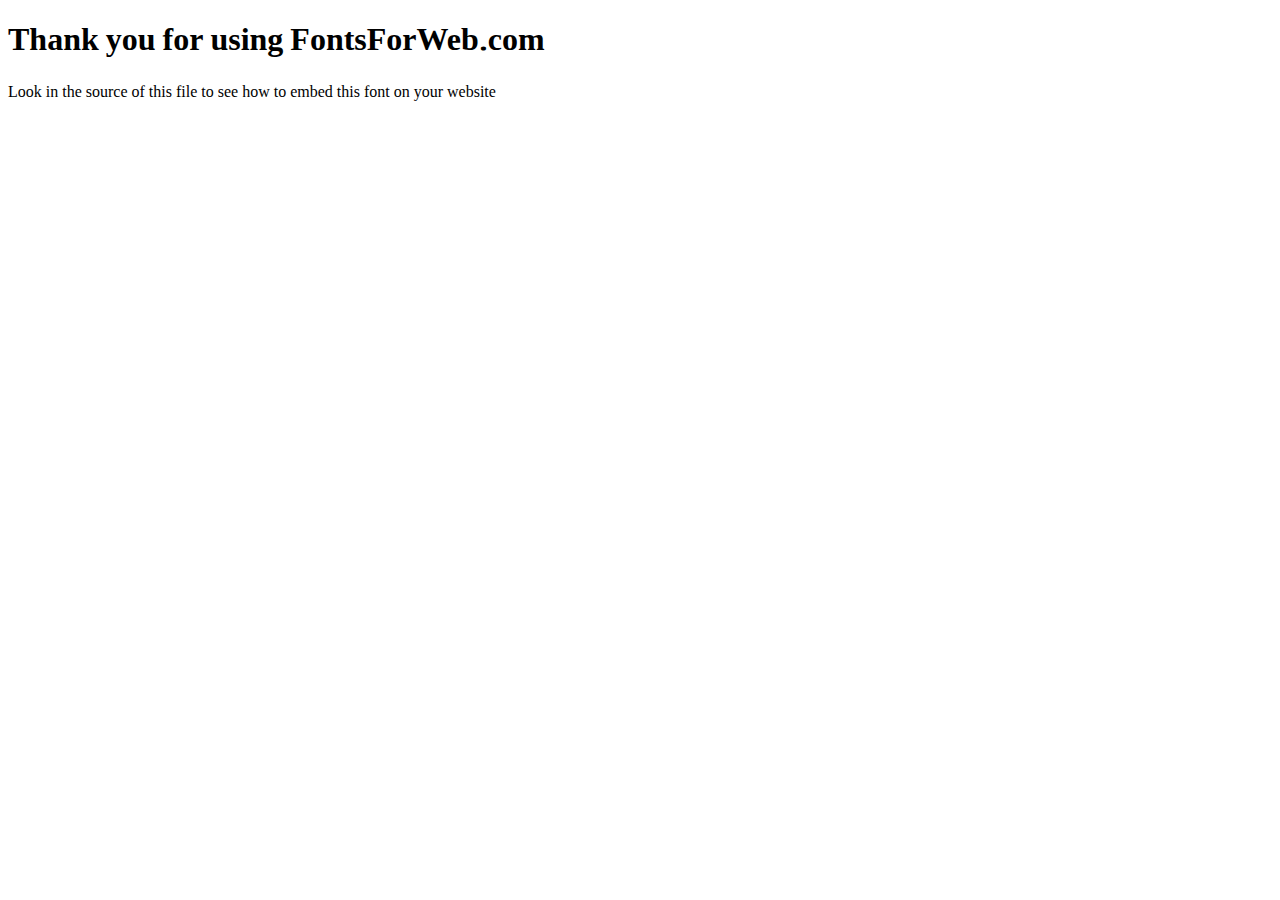
<file: BYekan/index.html>
<!DOCTYPE html>
<html class="no-js">
    <head>
        <meta charset="utf-8">
        <meta http-equiv="X-UA-Compatible" content="IE=edge">
        <title> web font from FontsForWeb.com</title>
        <meta name="description" content="">
        <meta name="viewport" content="width=device-width, initial-scale=1">
        <link rel="stylesheet" href="font.css">
        <style type="text/css">
		/* when @font-face is defined(it is in font.css) you can add the font to any rule by using font-family */
		h1 {
			font-family: 'BYekan';
		}
		</style>
    </head>
    <body>
    	<h1>Thank you for using FontsForWeb.com</h1>
        <p class="fontsforweb_fontid_29818">Look in the source of this file to see how to embed this font on your website</p>
    </body>
</html>
</file>
<file: BYekan/font.css>
@font-face {
	font-family: 'BYekan';
	src: local('BYekan'), url('./BYekan.woff') format('woff');
}
/* use this class to attach this font to any element i.e. <p class="fontsforweb_fontid_29818">Text with this font applied</p> */
.fontsforweb_fontid_29818 {
	font-family: 'BYekan' !important;
}

/* Font downloaded from FontsForWeb.com */
</file>
